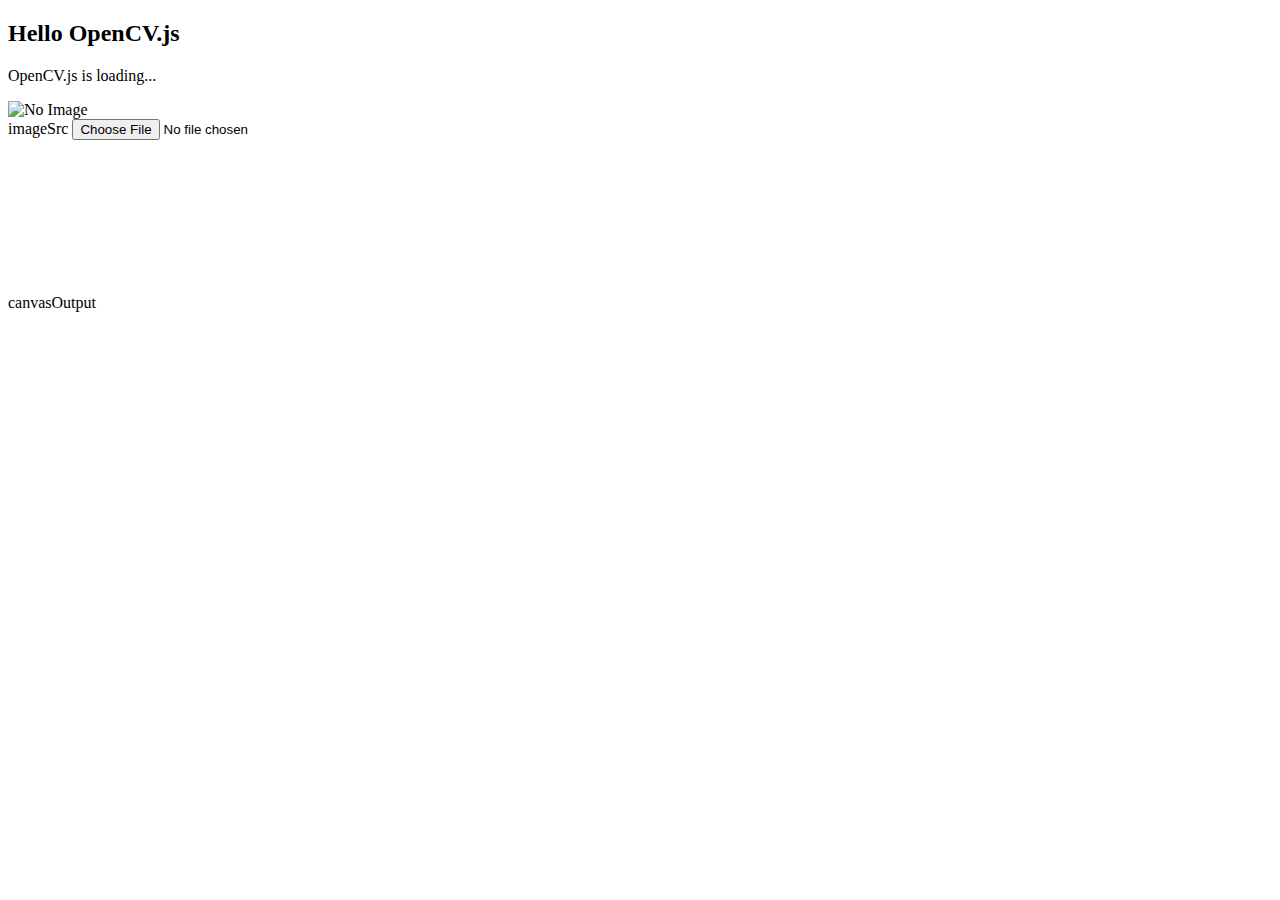
<file: test.html>
<!DOCTYPE html>
<html>
<head>
<meta charset="utf-8">
<title>Hello OpenCV.js</title>
</head>
<body>
<h2>Hello OpenCV.js</h2>
<p id="status">OpenCV.js is loading...</p>
<div>
  <div class="inputoutput">
    <img id="imageSrc" alt="No Image" />
    <div class="caption">imageSrc <input type="file" id="fileInput" name="file" /></div>
  </div>
  <div class="inputoutput">
    <canvas id="canvasOutput" ></canvas>
    <div class="caption">canvasOutput</div>
  </div>
</div>
<script type="text/javascript">
let imgElement = document.getElementById('imageSrc');
let inputElement = document.getElementById('fileInput');
inputElement.addEventListener('change', (e) => {
  imgElement.src = URL.createObjectURL(e.target.files[0]);
}, false);

imgElement.onload = function() {
  let mat = cv.imread(imgElement);
  cv.imshow('canvasOutput', mat);
  mat.delete();
};

var Module = {
  // https://emscripten.org/docs/api_reference/module.html#Module.onRuntimeInitialized
  onRuntimeInitialized() {
    document.getElementById('status').innerHTML = 'OpenCV.js is ready.';
  }
};
</script>
<script async src="https://docs.opencv.org/4.x/opencv.js" type="text/javascript"></script>
</body>
</html>
</file>
